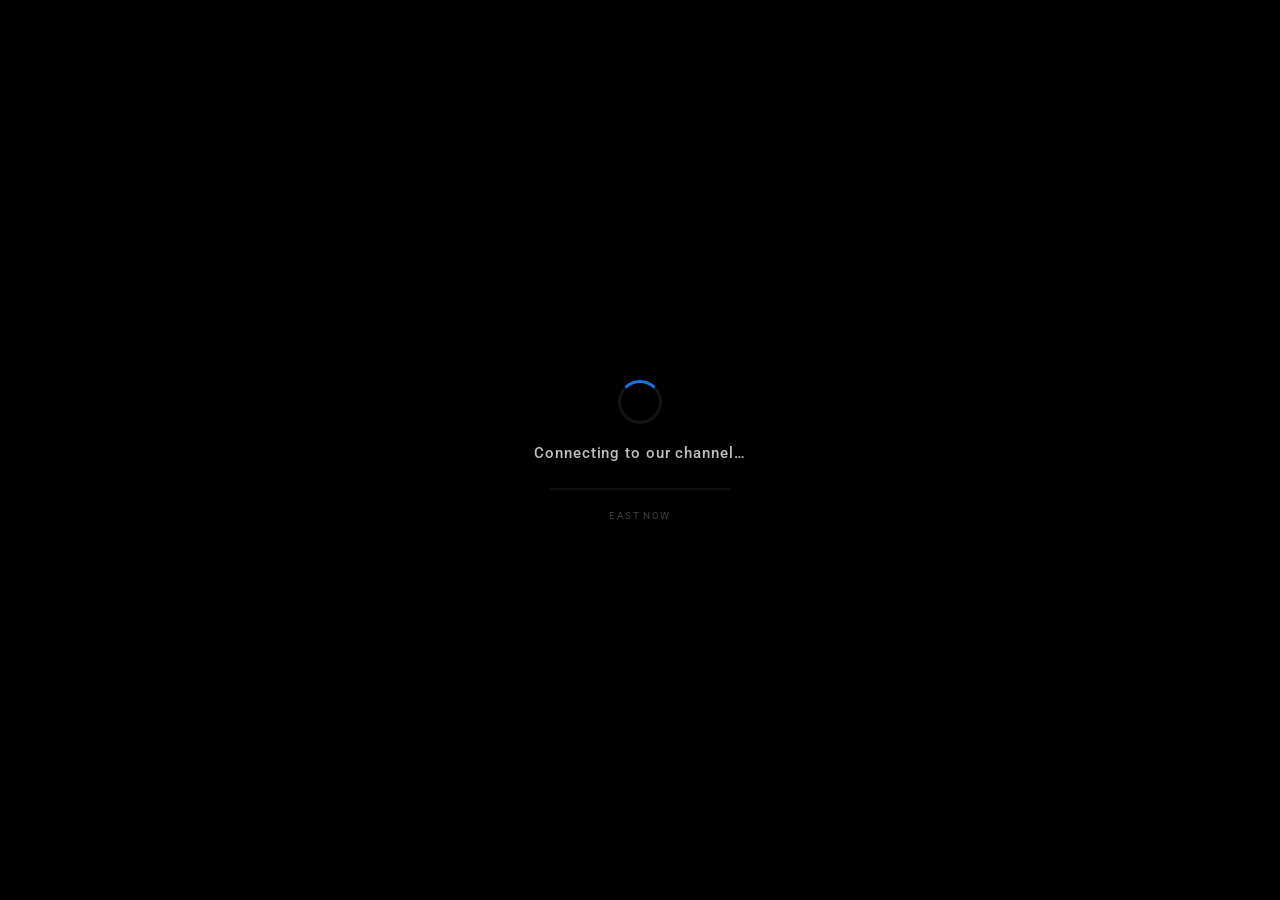
<file: index.html>
<!DOCTYPE html>
<html lang="en">
<head>
<meta charset="UTF-8" />
<meta name="viewport" content="width=device-width, initial-scale=1.0, viewport-fit=cover" />
<meta name="theme-color" content="#000000" />
<title>EAST NOW — Live</title>
<link rel="icon" href="images/eastnow.png" />
<link rel="preconnect" href="https://fonts.googleapis.com" />
<link rel="preconnect" href="https://fonts.gstatic.com" crossorigin />
<link href="https://fonts.googleapis.com/css2?family=Roboto:wght@400;500;700;900&display=swap" rel="stylesheet" />
<link rel="stylesheet" href="css/app.css" />
</head>
<body>

<div id="stage">
  <div id="videoBox">
    <div id="ytPlayer"></div>
    <img id="imageMedia" alt="" draggable="false" />

    <div id="shield"></div>

    <!-- CONNECTING OVERLAY -->
    <div id="connectOverlay">
      <div class="conn-spinner"></div>
      <div class="conn-text" id="connText">Connecting to our channel…</div>
      <div class="conn-bar"><div class="conn-bar-fill" id="connFill"></div></div>
      <div class="conn-sub">EAST NOW</div>
    </div>

    <!-- NETWORK WARNING -->
    <div id="networkOverlay">
      <div class="net-icon">
        <svg viewBox="0 0 24 24" fill="none" stroke="currentColor" stroke-width="2" stroke-linecap="round" stroke-linejoin="round">
          <path d="M1 1l22 22"/>
          <path d="M16.72 11.06A10.94 10.94 0 0 1 19 12.55"/>
          <path d="M5 12.55a10.94 10.94 0 0 1 5.17-2.39"/>
          <path d="M10.71 5.05A16 16 0 0 1 22.58 9"/>
          <path d="M1.42 9a15.91 15.91 0 0 1 4.7-2.88"/>
          <path d="M8.53 16.11a6 6 0 0 1 6.95 0"/>
          <line x1="12" y1="20" x2="12.01" y2="20"/>
        </svg>
      </div>
      <div class="net-title">No Connection</div>
      <div class="net-msg" id="netMsg">We've lost connection to the stream. Please check your mobile data or Wi-Fi and try again.</div>
      <div class="net-pill" id="netPill">Waiting for network…</div>
    </div>

    <!-- BUFFER -->
    <div id="bufferOverlay">
      <div class="buffer-spinner"></div>
      <div class="buffer-text">Buffering…</div>
    </div>

    <!-- PURE BLACK BARS -->
    <div id="topBar"></div>
    <div id="botBar"></div>

    <!-- ALWAYS-ON OVERLAY -->
    <div id="alwaysOverlay">
      <div class="always-top">
        <img id="brandLogo" src="images/eastnow.png" alt="EAST NOW" draggable="false" />
        <span class="brand">EAST NOW</span>
        <span class="live-badge">LIVE</span>
        <div class="top-spacer"></div>
        <span class="clock" id="clock">--:-- --</span>
      </div>

      <div id="broadcast">
        <div class="bn-badge" id="bnBadge">BREAKING NEWS</div>

        <div class="bn-main">
          <div class="bn-text">
            <span class="bn-now">NOW:</span>
            <span class="bn-headline" id="bnHeadline">EAST NOW brings you continuous coverage around the clock</span>
          </div>
          <div class="bn-logo" id="bnLogo">EAST NOW</div>
        </div>
      </div>
    </div>

    <!-- FULL-WIDTH TICKER -->
    <div id="fullTicker">
      <div class="bn-ticker-track" id="bnTickerTrack"></div>
    </div>

    <!-- CONTROL CLUSTER -->
    <div id="controlCluster">
      <button class="ctrl-ic muted" id="muteBtn" aria-label="Toggle sound">
        <svg class="icon-unmuted" viewBox="0 0 24 24" fill="none" stroke="currentColor" stroke-width="2" stroke-linecap="round" stroke-linejoin="round">
          <polygon points="11 5 6 9 2 9 2 15 6 15 11 19 11 5"/>
          <path d="M15.54 8.46a5 5 0 0 1 0 7.07"/>
          <path d="M19.07 4.93a10 10 0 0 1 0 14.14"/>
        </svg>
        <svg class="icon-muted" viewBox="0 0 24 24" fill="none" stroke="currentColor" stroke-width="2" stroke-linecap="round" stroke-linejoin="round">
          <polygon points="11 5 6 9 2 9 2 15 6 15 11 19 11 5"/>
          <line x1="23" y1="9" x2="17" y2="15"/>
          <line x1="17" y1="9" x2="23" y2="15"/>
        </svg>
      </button>

      <button class="quality-btn" id="qualityBtn">Auto</button>

      <button class="ctrl-ic" id="fsBtn" title="Fullscreen">
        <svg viewBox="0 0 24 24" fill="none" stroke="currentColor" stroke-width="2">
          <polyline points="15 3 21 3 21 9"/>
          <polyline points="9 21 3 21 3 15"/>
          <line x1="21" y1="3" x2="14" y2="10"/>
          <line x1="3" y1="21" x2="10" y2="14"/>
        </svg>
      </button>

      <div class="quality-popup" id="qualityPopup"></div>
    </div>
  </div>
</div>

<script src="https://www.youtube.com/iframe_api"></script>
<script src="js/player.js"></script>
</body>
</html>
</file>
<file: css/app.css>
*,*::before,*::after{margin:0;padding:0;box-sizing:border-box}
html,body{height:100%;background:#000;overflow:hidden;font-family:'Roboto','Helvetica Neue',Arial,sans-serif;color:#fff;-webkit-tap-highlight-color:transparent}

:root{
  --ticker-h: 24px;
  --botbar-h: 36px;
  --cluster-gap: 0px;
  --cluster-push: 22px;
}

#stage{
  position:relative;
  width:100vw;height:100vh;
  background:#000;overflow:hidden;
  display:flex;align-items:center;justify-content:center;
}

#videoBox{
  position:relative;
  width:100%;
  aspect-ratio:16/9;
  max-height:100vh;
  background:#000;
  overflow:hidden;
}
@supports not (aspect-ratio:16/9){
  #videoBox{height:56.25vw}
}

#stage.fullscreen #videoBox{
  width:100vw;
  height:100vh;
  aspect-ratio:auto;
  max-height:none;
}

#ytPlayer{
  position:absolute;inset:0;width:100%;height:100%;
  z-index:1;pointer-events:none;
}
#imageMedia{
  position:absolute;inset:0;
  width:100%;height:100%;
  object-fit:cover;
  z-index:2;
  display:none;
  pointer-events:none;
  -webkit-user-drag:none;
  user-select:none;
}
#imageMedia.active{display:block}

#shield{
  position:absolute;inset:0;z-index:3;
  background:transparent;cursor:pointer;
}

/* ── CONNECTING ── */
#connectOverlay{
  position:absolute;inset:0;z-index:60;
  background:#000;
  display:flex;flex-direction:column;
  align-items:center;justify-content:center;
  gap:20px;
  opacity:1;transition:opacity .5s ease;
}
#connectOverlay.hidden{opacity:0;pointer-events:none}
.conn-spinner{
  width:44px;height:44px;border-radius:50%;
  border:3px solid rgba(255,255,255,.08);
  border-top-color:#1a73e8;
  animation:spin .9s linear infinite;
}
@keyframes spin{to{transform:rotate(360deg)}}
.conn-text{font-size:15px;font-weight:500;letter-spacing:.06em;color:rgba(255,255,255,.75);text-align:center;padding:0 20px}
.conn-sub{font-size:10px;letter-spacing:.14em;text-transform:uppercase;color:rgba(255,255,255,.25)}
.conn-bar{width:180px;height:2px;background:rgba(255,255,255,.06);border-radius:1px;overflow:hidden;margin-top:6px}
.conn-bar-fill{height:100%;width:0%;background:#1a73e8;transition:width .1s linear}

/* ── NETWORK ── */
#networkOverlay{
  position:absolute;inset:0;z-index:58;
  background:rgba(0,0,0,.88);
  display:none;flex-direction:column;
  align-items:center;justify-content:center;
  gap:16px;padding:0 24px;text-align:center;
}
#networkOverlay.active{display:flex}
.net-icon{
  width:56px;height:56px;border-radius:50%;
  background:rgba(217,48,37,.15);
  border:2px solid #d93025;
  display:flex;align-items:center;justify-content:center;
  color:#d93025;
}
.net-icon svg{width:26px;height:26px}
.net-title{font-size:18px;font-weight:700;color:#fff;letter-spacing:.02em}
.net-msg{font-size:13px;color:rgba(255,255,255,.7);max-width:420px;line-height:1.55}
.net-pill{
  margin-top:8px;
  background:rgba(26,115,232,.15);
  border:1px solid #1a73e8;
  color:#8ab4f8;
  font-size:11px;font-weight:600;
  letter-spacing:.06em;text-transform:uppercase;
  padding:7px 14px;border-radius:20px;
}

/* ── BUFFER ── */
#bufferOverlay{
  position:absolute;inset:0;z-index:55;
  display:none;align-items:center;justify-content:center;
  flex-direction:column;gap:14px;
  background:rgba(0,0,0,.35);pointer-events:none;
}
#bufferOverlay.active{display:flex}
.buffer-spinner{
  width:38px;height:38px;border-radius:50%;
  border:3px solid rgba(255,255,255,.12);
  border-top-color:#1a73e8;
  animation:spin .9s linear infinite;
}
.buffer-text{font-size:12px;letter-spacing:.1em;text-transform:uppercase;color:rgba(255,255,255,.55)}

/* ── PURE BLACK BARS ── */
#topBar, #botBar{
  position:absolute;left:0;right:0;
  background:#000;
  z-index:10;
  opacity:0;transition:opacity .3s ease;
  pointer-events:none;
}
#topBar{top:0;height:56px}
#botBar{bottom:0;height:var(--botbar-h)}
#topBar.visible, #botBar.visible{opacity:1}

/* ── ALWAYS-ON OVERLAY ── */
#alwaysOverlay{
  position:absolute;inset:0;z-index:20;
  pointer-events:none;
}

.always-top{
  position:absolute;top:0;left:0;right:0;
  height:76px;
  display:flex;align-items:center;
  padding:0 20px;gap:14px;
}
#brandLogo{
  width:45px;height:45px;border-radius:50%;
  object-fit:cover;
  flex-shrink:0;
  -webkit-user-drag:none;
  user-select:none;
  pointer-events:none;
}
.brand{font-size:15px;font-weight:700;letter-spacing:.06em;color:#fff}
.live-badge{
  display:inline-flex;align-items:center;gap:5px;
  background:#d93025;color:#fff;
  font-size:10px;font-weight:700;letter-spacing:.08em;
  padding:3px 8px;border-radius:3px;margin-left:4px;
}
.live-badge::before{
  content:"";width:5px;height:5px;border-radius:50%;
  background:#fff;animation:pulse 1.4s ease-in-out infinite;
}
@keyframes pulse{0%,100%{opacity:1}50%{opacity:.35}}
.top-spacer{flex:1}
.clock{
  font-size:13px;font-weight:600;
  font-variant-numeric:tabular-nums;
  color:rgba(255,255,255,.95);
  letter-spacing:.04em;
  text-shadow:0 1px 3px rgba(0,0,0,.9);
  white-space:nowrap;
}
.clock .date-part{color:rgba(255,255,255,.7);display:none;margin-right:8px}
.clock.show-date .date-part{display:inline}

/* ── LOWER-THIRD ── */
#broadcast{
  position:absolute;
  left:18px;
  bottom: calc(var(--botbar-h) + var(--ticker-h) + var(--cluster-gap) - var(--cluster-push));
  width:80%;
  max-width:80%;
  filter:drop-shadow(0 6px 20px rgba(0,0,0,.6));
  pointer-events:none;
}
.bn-badge{
  display:inline-block;
  background:#D32F2F;
  color:#fff;
  font-size:11px;
  font-weight:900;
  letter-spacing:.18em;
  text-transform:uppercase;
  padding:5px 12px 4px;
  border-radius:2px 2px 0 0;
  position:relative;
  z-index:2;
  box-shadow:inset 0 -2px 0 rgba(0,0,0,.12);
}
.bn-main{
  position:relative;
  display:flex;
  align-items:stretch;
  background:#FFFFFF;
  color:#111;
  border-left:6px solid #D32F2F;
  min-height:34px;
  box-shadow:0 1px 0 rgba(0,0,0,.08);
}
.bn-text{
  flex:1;display:flex;align-items:center;gap:8px;
  padding:8px 14px 8px 12px;min-width:0;overflow:hidden;
}
.bn-now{
  color:#111;font-size:13px;font-weight:900;
  letter-spacing:.02em;flex-shrink:0;
}
.bn-headline{
  color:#1a1a1a;font-size:13px;font-weight:700;
  letter-spacing:.01em;text-transform:uppercase;
  line-height:1.25;white-space:nowrap;
  overflow:hidden;text-overflow:ellipsis;min-width:0;
}
.bn-logo{
  display:flex;align-items:center;
  padding:0 14px;background:#111;color:#fff;
  font-size:11px;font-weight:900;letter-spacing:.14em;
  text-transform:uppercase;flex-shrink:0;
  border-left:6px solid #D32F2F;
}

/* ── FULL-WIDTH TICKER ── */
#fullTicker{
  position:absolute;
  left:18px;
  right:0;
  bottom: calc(var(--botbar-h) - var(--cluster-push));
  height: var(--ticker-h);
  background:rgba(15,15,15,.95);
  overflow:hidden;
  white-space:nowrap;
  display:flex;
  align-items:center;
  pointer-events:none;
  z-index:20;
  border-top:1px solid rgba(255,255,255,.06);
}
#fullTicker::before{
  content:"";
  position:absolute;left:0;top:0;bottom:0;
  width:6px;
  background:#D32F2F;
}
.bn-ticker-track{
  display:inline-flex;
  animation:bnScroll 80s linear infinite;
  padding-left:100%;
  will-change:transform;
}
.bn-ticker-item{
  display:inline-block;padding:0 22px 0 0;
  font-size:11px;font-weight:500;letter-spacing:.04em;
  color:rgba(255,255,255,.92);
}
.bn-ticker-sep{
  display:inline-block;color:#D32F2F;
  padding:0 14px 0 0;font-weight:900;font-size:11px;
}
@keyframes bnScroll{
  from{transform:translateX(0)}
  to{transform:translateX(-100%)}
}

/* ── CONTROL CLUSTER ── */
#controlCluster{
  position:absolute;
  left:18px;
  bottom: calc(var(--botbar-h) + 8px);
  z-index:30;
  display:flex;align-items:center;gap:8px;
  padding:6px 10px;
  background:rgba(0,0,0,.85);
  border-radius:6px;
  opacity:0;
  transform:translateY(8px);
  transition:opacity .25s ease, transform .25s ease;
  pointer-events:none;
}
#controlCluster.visible{
  opacity:1;transform:translateY(0);pointer-events:auto;
}
.ctrl-ic{
  width:32px;height:32px;background:transparent;border:none;
  color:#fff;cursor:pointer;border-radius:50%;
  display:flex;align-items:center;justify-content:center;
  transition:background .15s;flex-shrink:0;
}
.ctrl-ic:hover{background:rgba(255,255,255,.12)}
.ctrl-ic svg{width:16px;height:16px}

#muteBtn .icon-unmuted,#muteBtn .icon-muted{display:none}
#muteBtn.unmuted .icon-unmuted{display:block}
#muteBtn.muted   .icon-muted  {display:block}

.quality-btn{
  background:rgba(255,255,255,.08);border:1px solid rgba(255,255,255,.15);
  color:#fff;font-size:10px;font-weight:600;
  padding:5px 9px;border-radius:4px;cursor:pointer;letter-spacing:.04em;
  font-family:inherit;transition:all .15s;
}
.quality-btn:hover{background:rgba(26,115,232,.25);border-color:#1a73e8}

.quality-popup{
  position:absolute;bottom:50px;left:0;
  background:#fff;border-radius:6px;
  box-shadow:0 8px 28px rgba(0,0,0,.55);
  padding:5px 0;min-width:96px;
  display:none;flex-direction:column;z-index:70;
}
.quality-popup.open{display:flex}
.quality-popup-item{
  padding:7px 14px;font-size:11px;font-weight:500;
  color:#3c4043;cursor:pointer;text-align:center;transition:background .1s;
}
.quality-popup-item:hover{background:#f1f3f4}
.quality-popup-item.active{color:#1a73e8;font-weight:700}

/* ── MOBILE ── */
@media (max-width:600px){
  :root{ --ticker-h: 22px; --botbar-h: 32px; --cluster-push: 14px; }
  #brandLogo{width:38px;height:38px}
  .always-top{height:68px;padding:0 14px}
  .brand{font-size:14px}
  .clock{font-size:12px}
  #broadcast{ width:86%; left:12px }
  .bn-headline{ font-size:12px }
  .bn-now{ font-size:12px }
  .bn-badge{ font-size:10px; padding:4px 10px 3px }
  .bn-logo{ font-size:10px; padding:0 10px }
  .bn-ticker-item{ font-size:10px }
  #controlCluster{ left:12px }
  #fullTicker{ left:12px }
}
</file>
